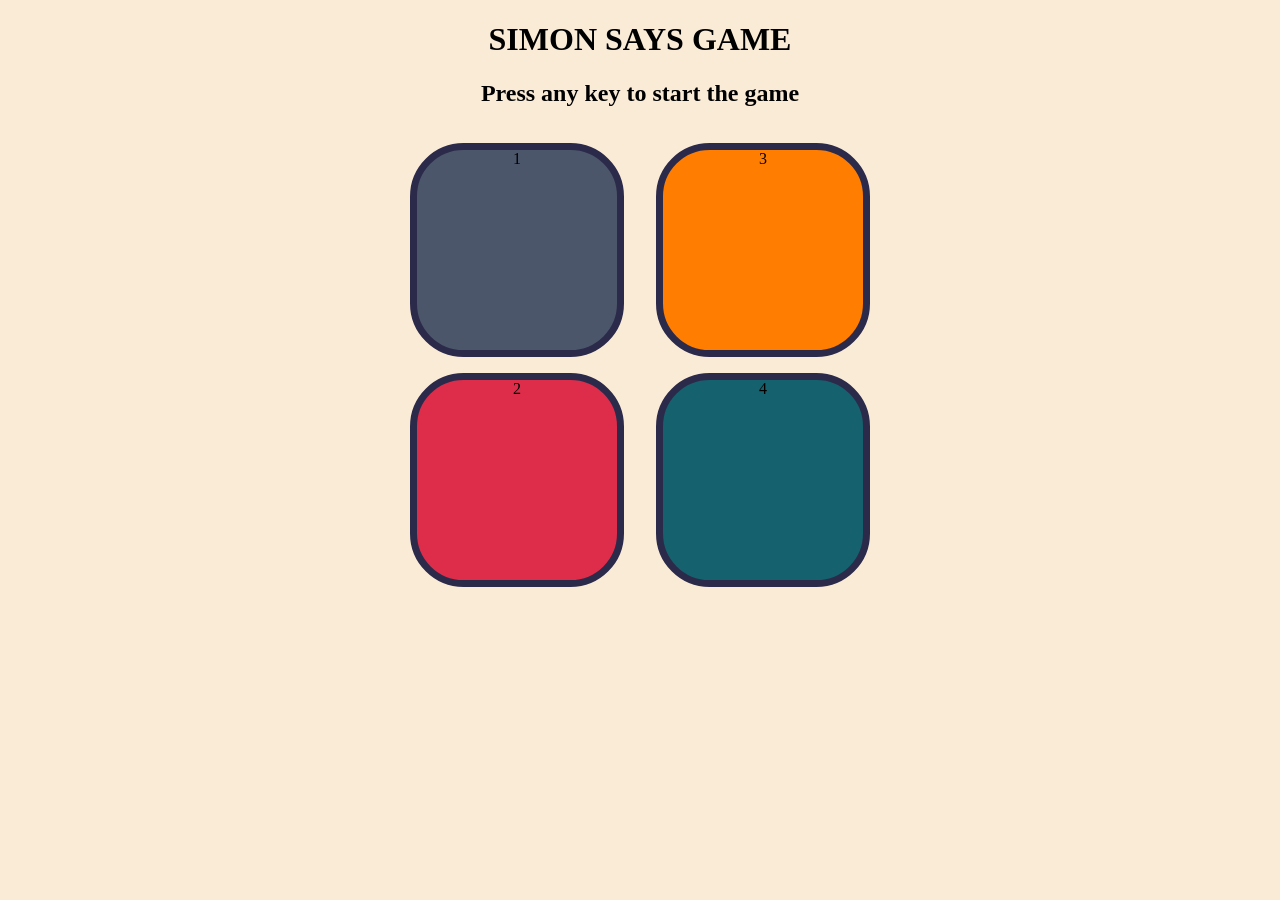
<file: index.html>
<!DOCTYPE html>
<html lang="en">
<head>
    <meta charset="UTF-8">
    <meta name="viewport" content="width=device-width, initial-scale=1.0">
    <title>Simon Game</title>
    <link rel="stylesheet" href="Simon.css">
</head>
<body>
    <h1>SIMON SAYS GAME</h1>
    <h2>Press any key to start the game</h2>
    <div class="btn-container">
        <div class="sub-container1">
              <div class="btn Grey" type="button" id="Grey">1</div>
              <div class="btn Red" type="button" id="Red">2</div> 
        </div>
        <div class="sub-container2">
              <div class="btn Orange" type="button" id="Orange">3</div>
              <div class="btn Blue" type="button" id="Blue">4</div>
        </div>
    </div>
    <script src="Simon.js"></script>
</body>
</html>
</file>
<file: Simon.css>
body{
    text-align: center;
    background-color: antiquewhite;
}
.btn {
    height: 200px;
    width: 200px;
    border-radius: 25%;
    border: 7px solid#2c2a4a;
    margin: 1rem;
}
.btn-container {
    display: flex;
    justify-content: center;
}
.Grey{
    background-color:#4c566a
}
.Red{
    background-color: #dd2d4a;
}
.Orange{
    background-color: #ff7d00;
}
.Blue{
    background-color: #15616d;
}
.flash{
    background-color: white;
}
.userflash{
    background-color: green;
}
</file>
